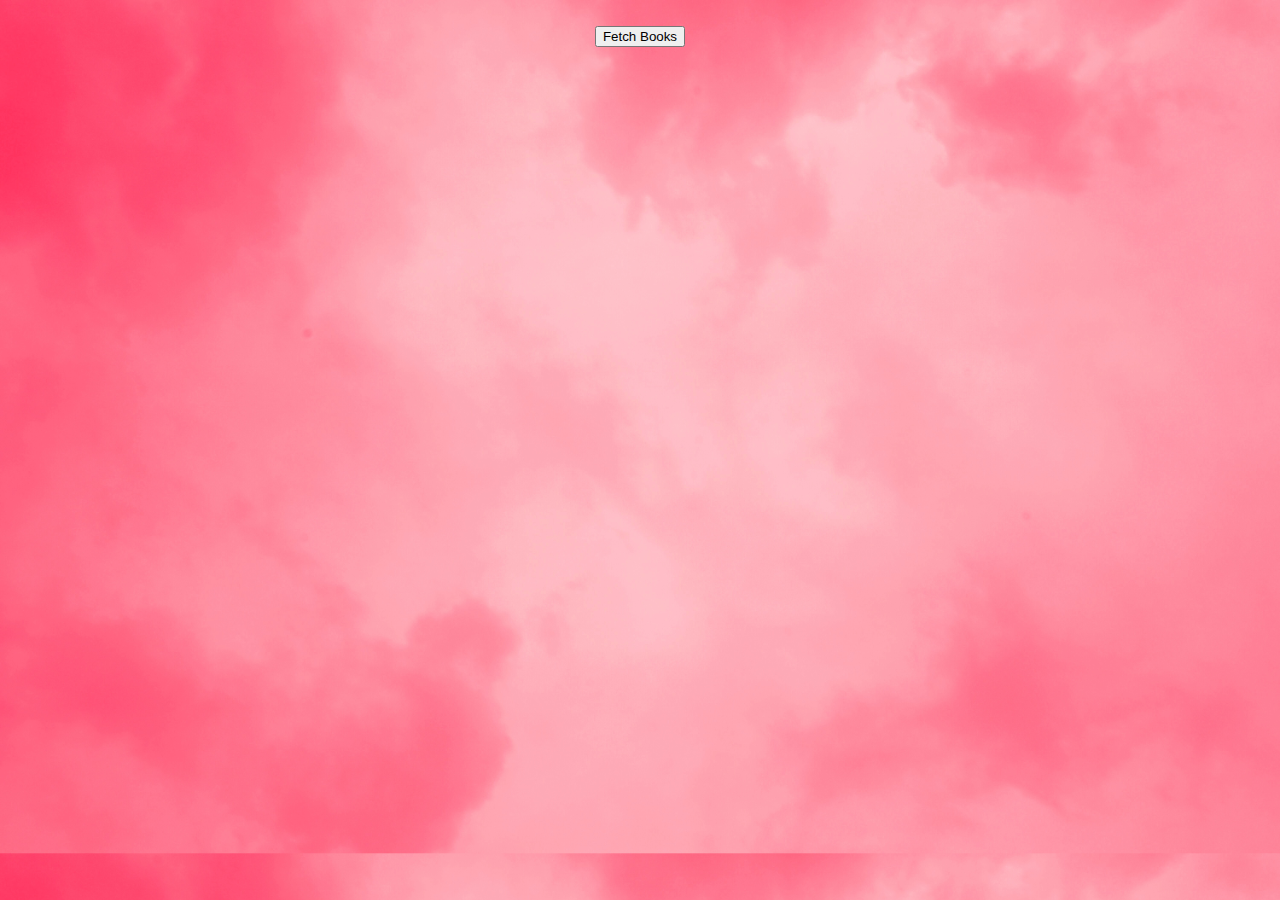
<file: LAB 7/index.html>
<!DOCTYPE html>
<html lang="en">

<head>
    <meta charset="UTF-8">
    <meta name="viewport" content="width=device-width, initial-scale=1.0">
    <title>Book List</title>
    <link href="https://cdn.jsdelivr.net/npm/bootstrap@5.3.2/dist/css/bootstrap.min.css" rel="stylesheet"
        integrity="sha384-T3c6CoIi6uLrA9TneNEoa7RxnatzjcDSCmG1MXxSR1GAsXEV/Dwwykc2MPK8M2HN" crossorigin="anonymous">
    <style>
        body {
            background-image: url('yj-lee-xFcoLGuhdGs-unsplash.jpg');
            background-size: cover;
        }
    </style>
</head>

<body>
    <br>
    <center><button type="button" class="btn btn-primary" id="fetchBooks">Fetch Books</button></center>
    <br>
    <center>
        <div class='container'>
            <div class='col-lg-8'>
                <div id="bookList"></div>
            </div>
        </div>
    </center>
    <script src="script.js"></script>
    <script src="https://cdn.jsdelivr.net/npm/bootstrap@5.3.2/dist/js/bootstrap.bundle.min.js"
        integrity="sha384-C6RzsynM9kWDrMNeT87bh95OGNyZPhcTNXj1NW7RuBCsyN/o0jlpcV8Qyq46cDfL"
        crossorigin="anonymous"></script>
</body>

</html>
</file>
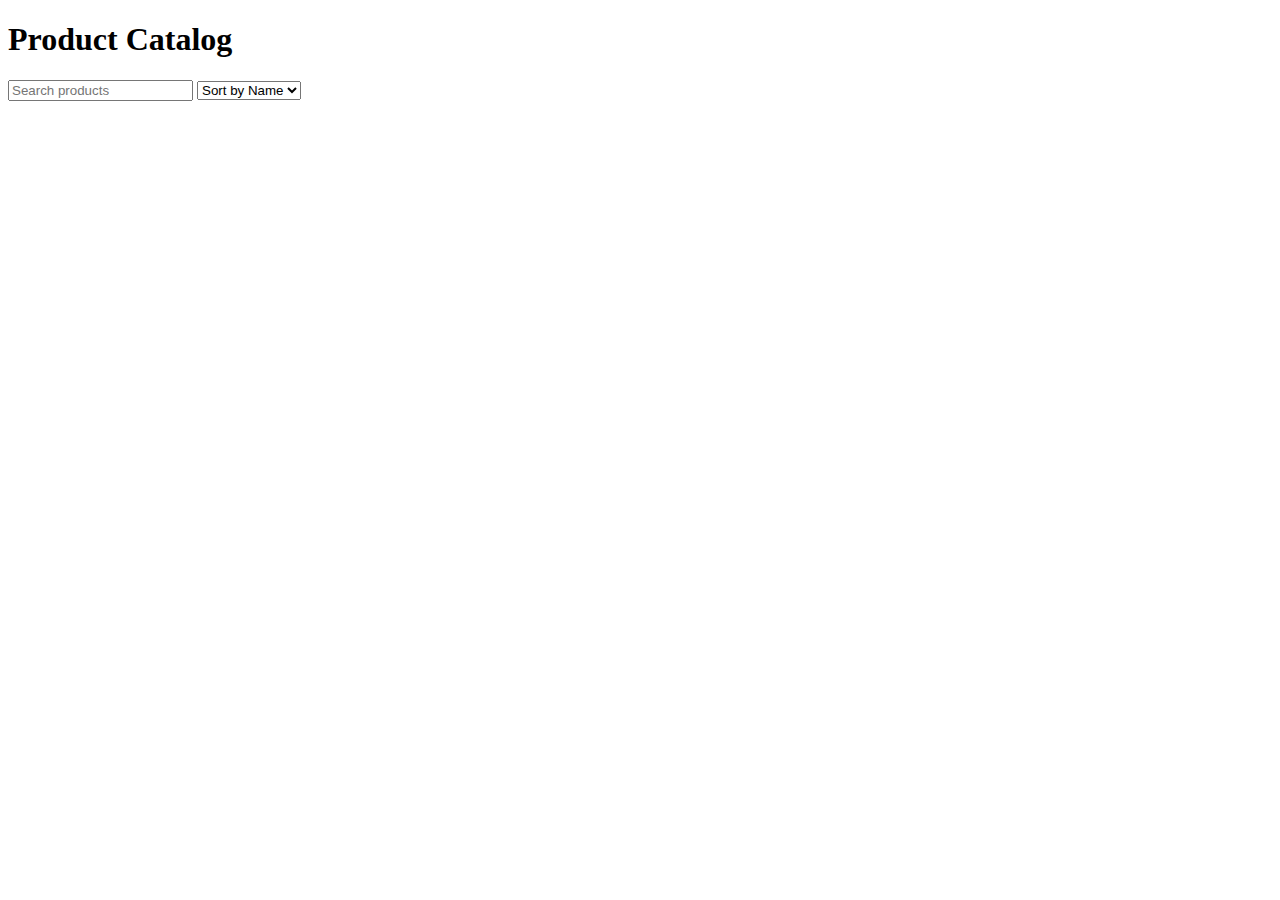
<file: lab 8/index.html>
<!DOCTYPE html>
<html>

<head>
    <title>Product Catalog</title>
    <style>
        .product {
            border: 1px solid #ccc;
            padding: 10px;
            margin: 10px;
        }
    
        img {
            max-width: 100px;
        }
    </style>
</head>

<body>
    <h1>Product Catalog</h1>

    <input type="text" id="searchInput" placeholder="Search products">
    <select id="sortSelect">
        <option value="name">Sort by Name</option>
        <option value="price">Sort by Price</option>
    </select>

    <div id="productList"></div>

    <script src="product_catalog.js"></script>
    
</body>

</html>
</file>
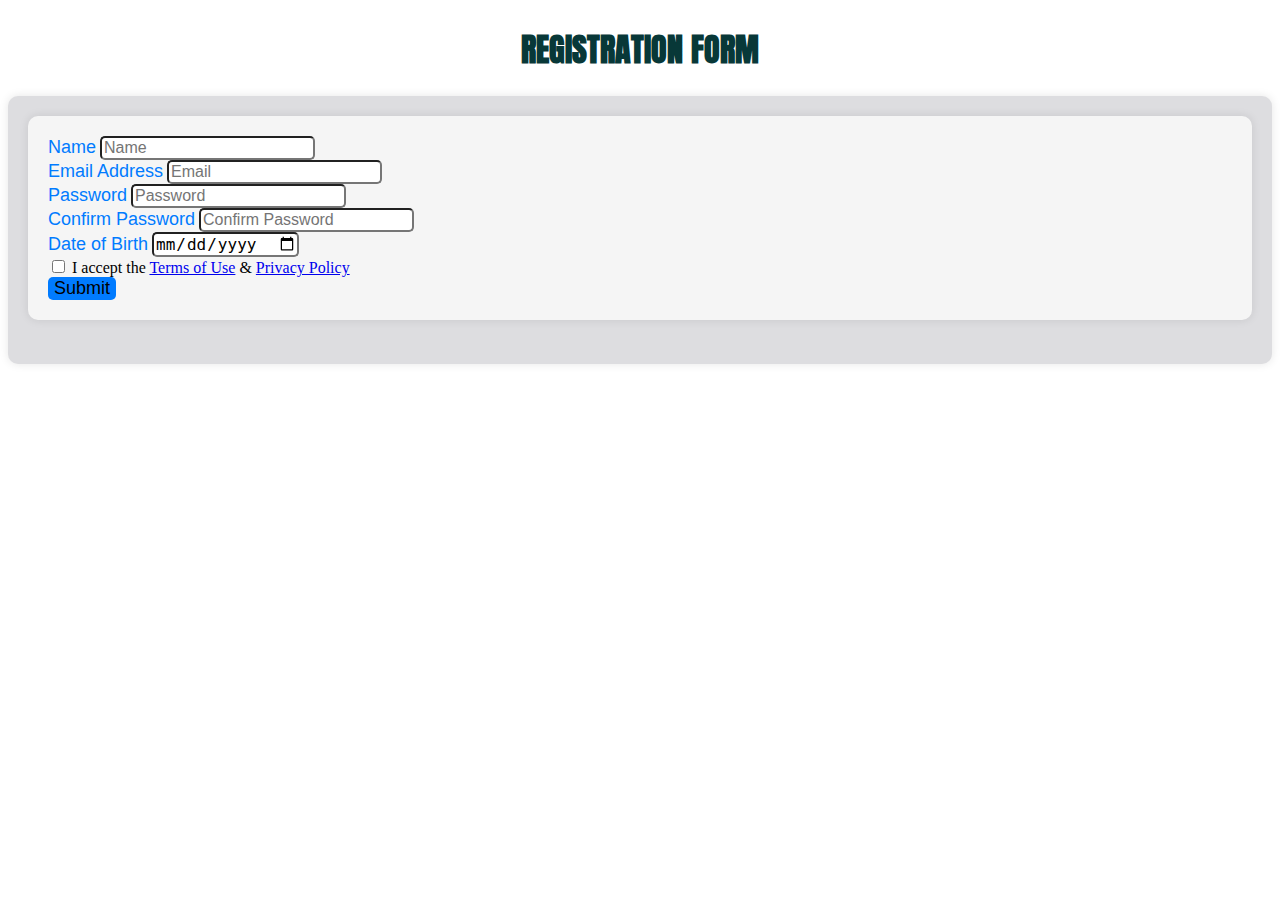
<file: LAB 6/form_validate.html>
<!DOCTYPE html>
<html lang="en">

<head>
    <meta charset="UTF-8">
    <meta name="viewport" content="width=device-width, initial-scale=1.0">
    <title>Form Validation</title>
    <link href="https://cdn.jsdelivr.net/npm/bootstrap@5.3.1/dist/css/bootstrap.min.css" rel="stylesheet"
        integrity="sha384-4bw+/aepP/YC94hEpVNVgiZdgIC5+VKNBQNGCHeKRQN+PtmoHDEXuppvnDJzQIu9" crossorigin="anonymous">
    <link rel="stylesheet" href="form.css">

</head>

<body>
    <div class="heading">
        <h1 class="text-center">REGISTRATION FORM</h1>
    </div>
    <div class="container mt-5">
        <div class="row justify-content-center">
            <div class="col-lg-6">

                <form class="form" id="registrationForm" onsubmit="return validateForm();">
                    <div class="mb-3">
                        <label for="exampleInputName" class="form-label">Name</label>
                        <input type="text" class="form-control" id="name" aria-describedby="nameHelp"
                            placeholder="Name">
                        <div id="nameError" class="invalid-feedback">Please enter a valid name</div>
                    </div>
                    <div class="mb-3">
                        <label for="exampleInputEmail1" class="form-label">Email Address</label>
                        <input type="email" class="form-control" id="email" aria-describedby="emailHelp"
                            placeholder="Email">
                        <div id="emailError" class="invalid-feedback">Enter a valid email</div>
                    </div>
                    <div class="mb-3">
                        <label for="exampleInputPassword1" class="form-label">Password</label>
                        <input type="password" class="form-control" id="password" placeholder="Password">
                        <div id="passwordError" class="invalid-feedback">Password should be at least 8 characters long
                            while containing a lowercase letter, an uppercase letter, a number, and a special character
                        </div>
                    </div>
                    <div class="mb-3">
                        <label for="exampleInputConfirmPassword" class="form-label">Confirm Password</label>
                        <input type="password" class="form-control" id="confirmPassword" placeholder="Confirm Password">
                        <div id="confirmPasswordError" class="invalid-feedback">Password doesn't match</div>
                    </div>
                    <div class="mb-3">
                        <label for="exampleInputDOB" class="form-label">Date of Birth</label>
                        <input type="date" class="form-control" id="dob" aria-describedby="dobHelp">
                        <div id="dobError" class="invalid-feedback">Age should be at least 18</div>
                    </div>
                    <div><label id="edit">
                            <input type="checkbox" name="checkbox">
                            I accept the <a href="#">Terms of Use</a> & <a href="#">Privacy Policy</a>
                        </label></div>
                    <button type="submit" class="btn btn-primary">Submit</button>
                </form>
            </div>
        </div>
    </div>
    <div id="myModal" class="modal">
        <div class="modal-content">
            <span class="close">&times;</span>
            <p id="modalMessage">Enter valid input(s)</p>
        </div>
    </div>

    <br><br>

    <script>
        function validateEmail() {
            var emailInput = document.getElementById("email").value;
            var emailPattern = /^[^\s@]+@[^\s@]+\.[^\s@]+$/;
            var emailField = document.getElementById("email");
            var emailError = document.getElementById("emailError");

            if (emailPattern.test(emailInput)) {
                emailField.classList.remove("is-invalid");
                emailField.classList.add("is-valid");
                emailError.style.display = "none";
            } else {
                emailField.classList.remove("is-valid");
                emailField.classList.add("is-invalid");
                emailError.style.display = "block";
            }
        }


        function validateName() {
            var nameInput = document.getElementById("name").value;
            var namePattern = /^[a-zA-Z]+(([',. -][a-zA-Z ])?[a-zA-Z]*)*$/;
            var nameField = document.getElementById("name");
            var nameError = document.getElementById("nameError");

            if (namePattern.test(nameInput)) {
                nameField.classList.remove("is-invalid");
                nameField.classList.add("is-valid");
                nameError.style.display = "none";
            } else {
                nameField.classList.remove("is-valid");
                nameField.classList.add("is-invalid");
                nameError.style.display = "block";
            }
        }


        function validatePassword() {
            var passwordInput = document.getElementById("password").value;
            var passwordPattern = /^(?=.*[a-z])(?=.*[A-Z])(?=.*\d)(?=.*[@$!%*?&])[A-Za-z\d@$!%*?&]{8,}$/;
            var passwordField = document.getElementById("password");
            var passwordError = document.getElementById("passwordError");

            if (passwordPattern.test(passwordInput)) {
                passwordField.classList.remove("is-invalid");
                passwordField.classList.add("is-valid");
                passwordError.style.display = "none";
            } else {
                passwordField.classList.remove("is-valid");
                passwordField.classList.add("is-invalid");
                passwordError.style.display = "block";
            }
            validateConfirmPassword();
        }

        function validateDateOfBirth() {
            var dobInput = document.getElementById("dob").value;
            var dobPattern = /^(\d{4})-(\d{2})-(\d{2})$/;
            var today = new Date();
            var dobDate = new Date(dobInput);
            var dobField = document.getElementById("dob");
            var dobError = document.getElementById("dobError");

            if (
                dobPattern.test(dobInput) &&
                dobDate <= today &&
                today.getFullYear() - dobDate.getFullYear() >= 18
            ) {
                dobField.classList.remove("is-invalid");
                dobField.classList.add("is-valid");
                dobError.style.display = "none";
            } else {
                dobField.classList.remove("is-valid");
                dobField.classList.add("is-invalid");
                dobError.style.display = "block";
            }
        }

        function validateConfirmPassword() {
            var password = document.getElementById("password").value;
            var confirmPassword = document.getElementById("confirmPassword").value;
            var confirmPasswordField = document.getElementById("confirmPassword");
            var confirmPasswordError = document.getElementById("confirmPasswordError");

            if (password === confirmPassword && password.length > 0) {
                confirmPasswordField.classList.remove("is-invalid");
                confirmPasswordField.classList.add("is-valid");
                confirmPasswordError.style.display = "none";
            } else {
                confirmPasswordField.classList.remove("is-valid");
                confirmPasswordField.classList.add("is-invalid");
                confirmPasswordError.style.display = "block";
            }
        }

        function validateForm() {
            validateEmail();
            validateName();
            validatePassword();
            validateDateOfBirth();
            validateConfirmPassword();

            var invalidInputs = document.querySelectorAll('.is-invalid');

            if (invalidInputs.length > 0) {

                var modal = document.getElementById("myModal");
                var modalMessage = document.getElementById("modalMessage");
                modal.style.display = "block";
                modalMessage.innerHTML = "Enter valid input(s)";
                var closeBtn = document.getElementsByClassName("close")[0];
                closeBtn.onclick = function () {
                    modal.style.display = "none";
                }

                return false;
            }
            
            return true;
        }

        document.getElementById("email").addEventListener("input", validateEmail);
        document.getElementById("name").addEventListener("input", validateName);
        document.getElementById("password").addEventListener("input", validatePassword);
        document.getElementById("dob").addEventListener("input", validateDateOfBirth);
        document.getElementById("confirmPassword").addEventListener("input", validateConfirmPassword);
    </script>
</body>

</html>
</file>
<file: LAB 6/form.css>
@import url('https://fonts.googleapis.com/css2?family=Anton&display=swap');

.heading {
    font-family: 'Anton';
    color: rgb(8, 56, 56);
    text-align: center;
    margin-top: 2%;
}

label.form-label {
    font-size: 18px;
    font-family: Arial, sans-serif;
    color: #007bff;
}

.form {
    margin-bottom: 2%;
    background-color: #f5f5f5;
    padding: 20px;
    border-radius: 10px;
    box-shadow: 0 0 10px rgba(0, 0, 0, 0.1);
}

.btn-primary {
    background-color: #007bff;
    border: none;
}

.btn-primary:hover {
    background-color: #0056b3;
}

.invalid-feedback {
    color: #dc3545;
}

.is-valid {
    border-color: #28a745 !important;
}

.is-invalid {
    border-color: #dc3545 !important;
}

.form-control {
    border-radius: 5px;
    font-size: 16px;
}

.btn-primary {
    background-color: #007bff;
    border: none;
    border-radius: 5px;
    font-size: 18px;
}

.btn-primary:hover {
    background-color: #0056b3;
}

.container {
    background-color: #dddde0;
    padding: 20px;
    border-radius: 10px;
    box-shadow: 0 0 10px rgba(0, 0, 0, 0.1);
}

#edit {
    padding-bottom: 2%;
}

.invalid-feedback {
    display: none;
    color: red;
    font-size: 14px;
}

.modal {
    display: none;
    position: fixed;
    z-index: 1;
    left: 0;
    top: 0;
    width: 100%;
    height: 100%;
    overflow: auto;
    background-color: rgba(0, 0, 0, 0.4);
}

.modal-content {
    text-align: center;
    background-color: #fefefe;
    margin: 15% auto;
    padding: 20px;
    border: 1px solid #888;
    width: 50%;
    border-radius: 10px;
}

.close {
    color: #aaa;
    float: right;
    font-size: 28px;
    font-weight: bold;
}

.close:hover,
.close:focus {
    color: black;
    text-decoration: none;
    cursor: pointer;
}
</file>
